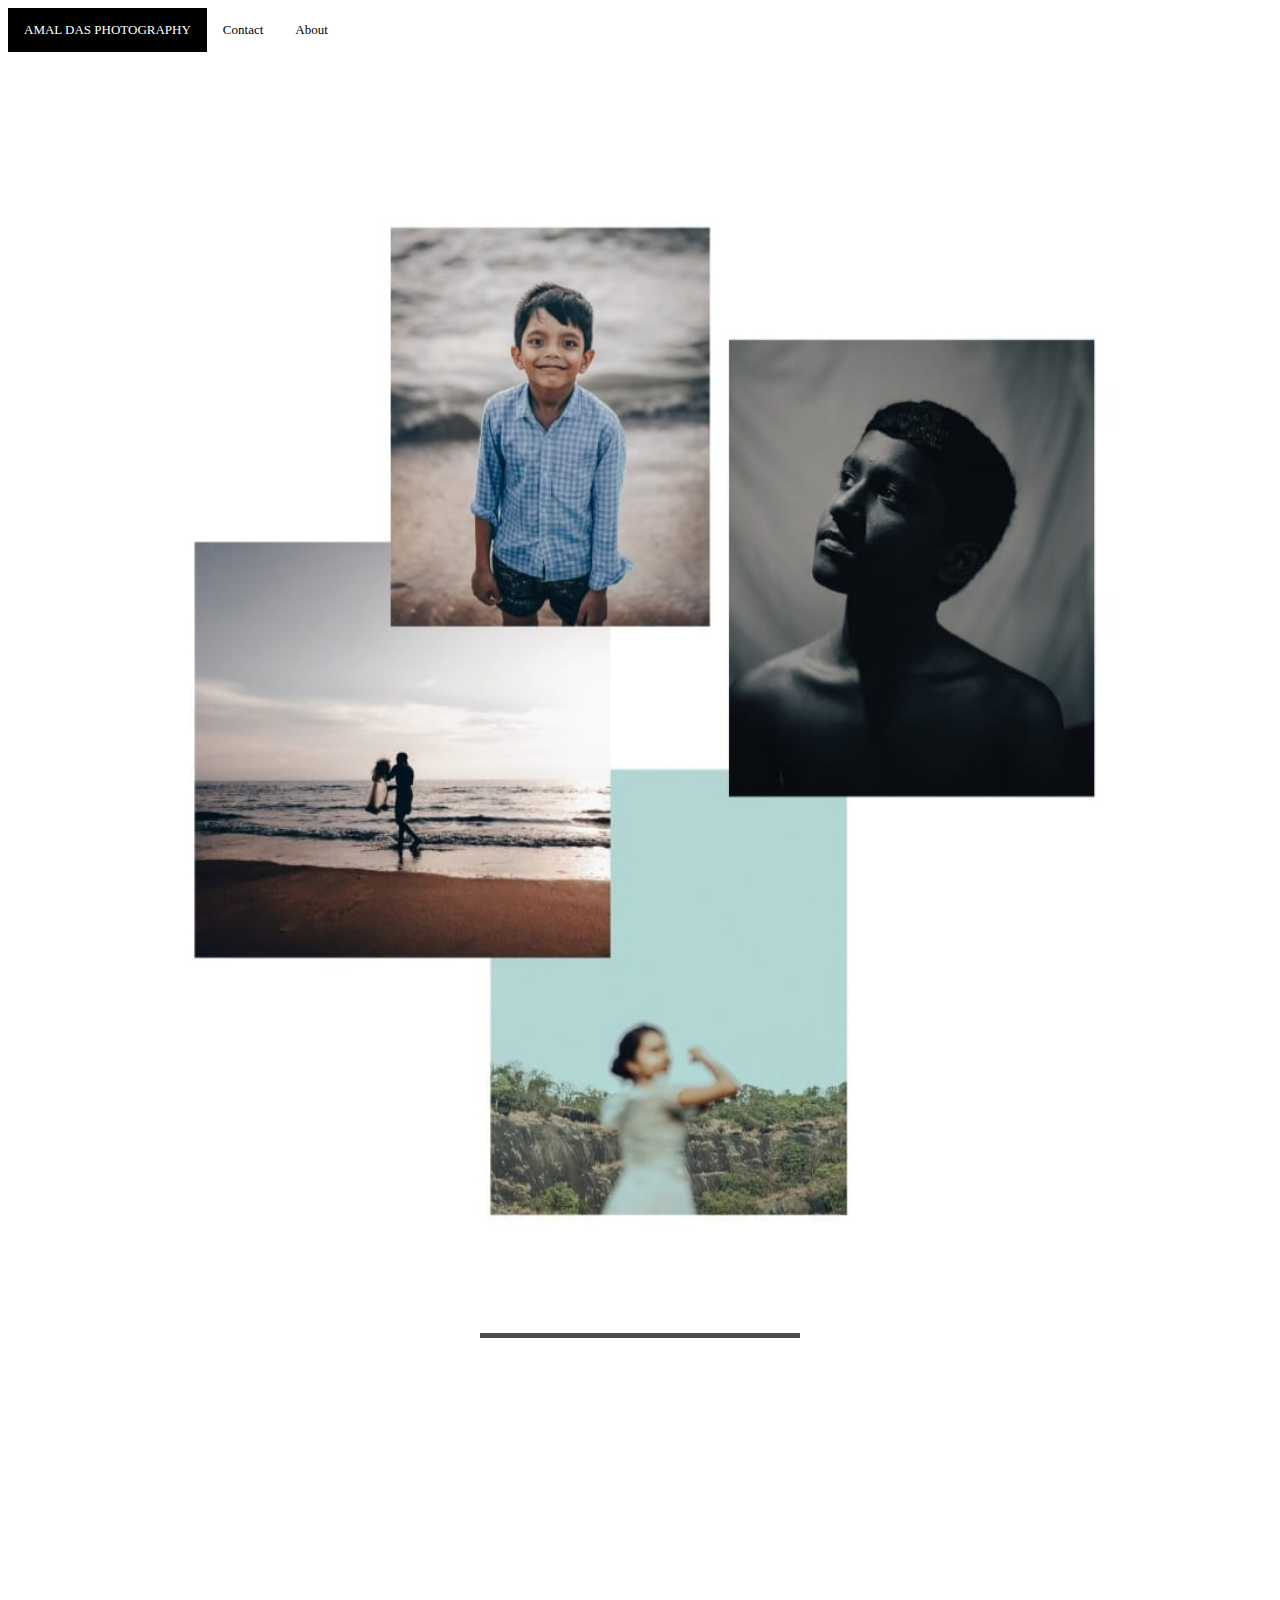
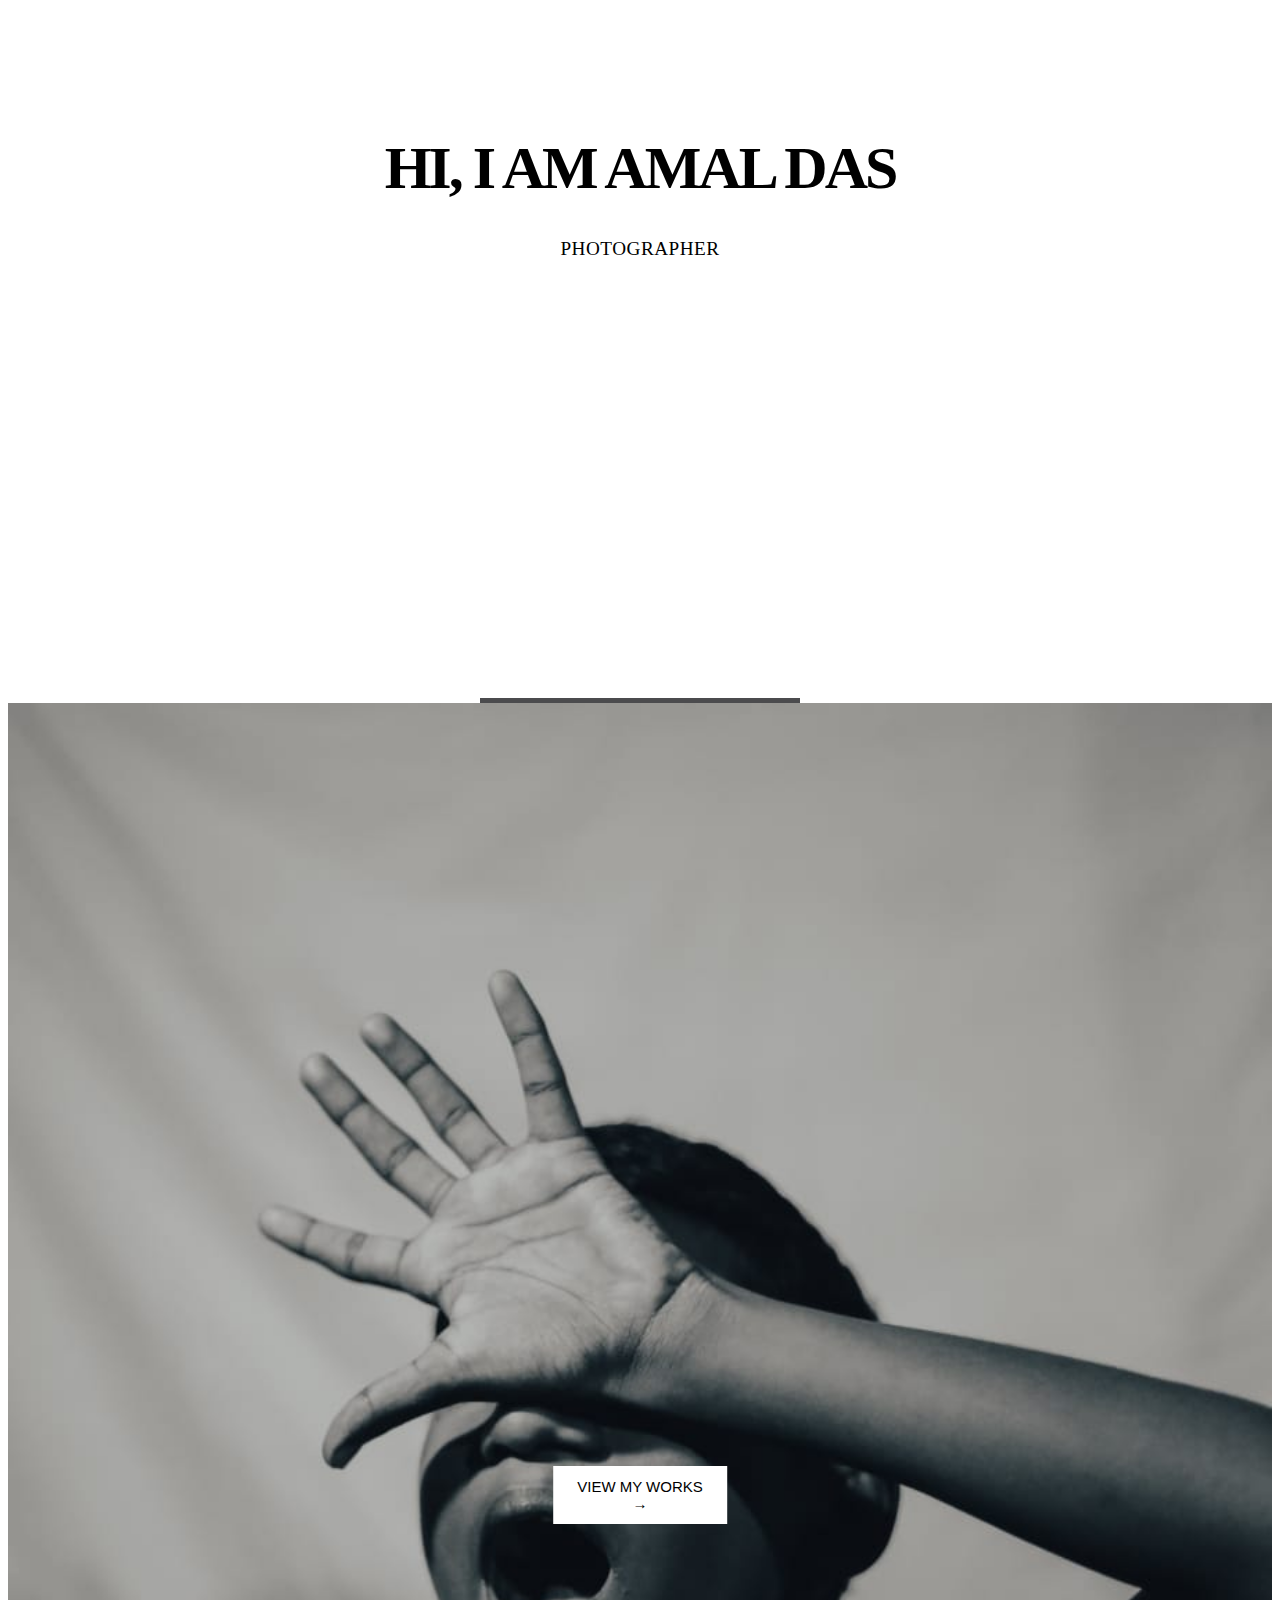
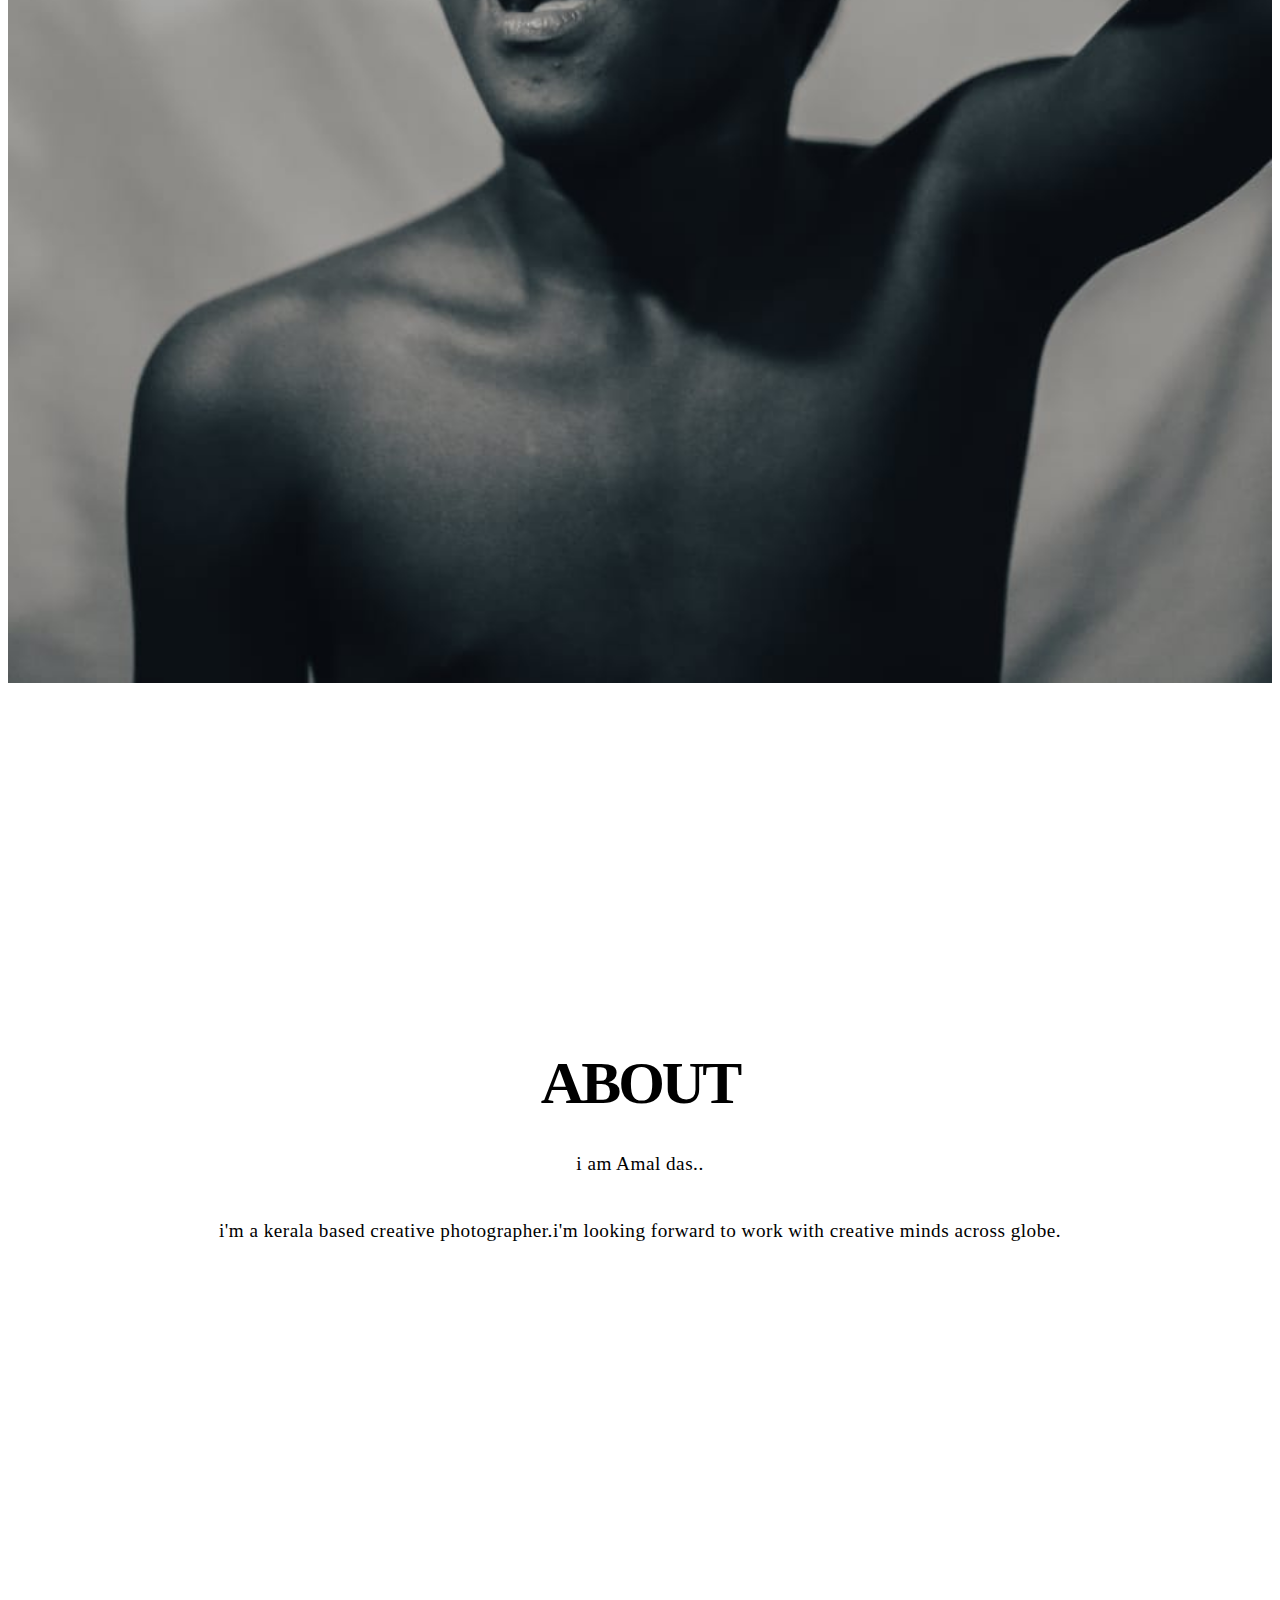
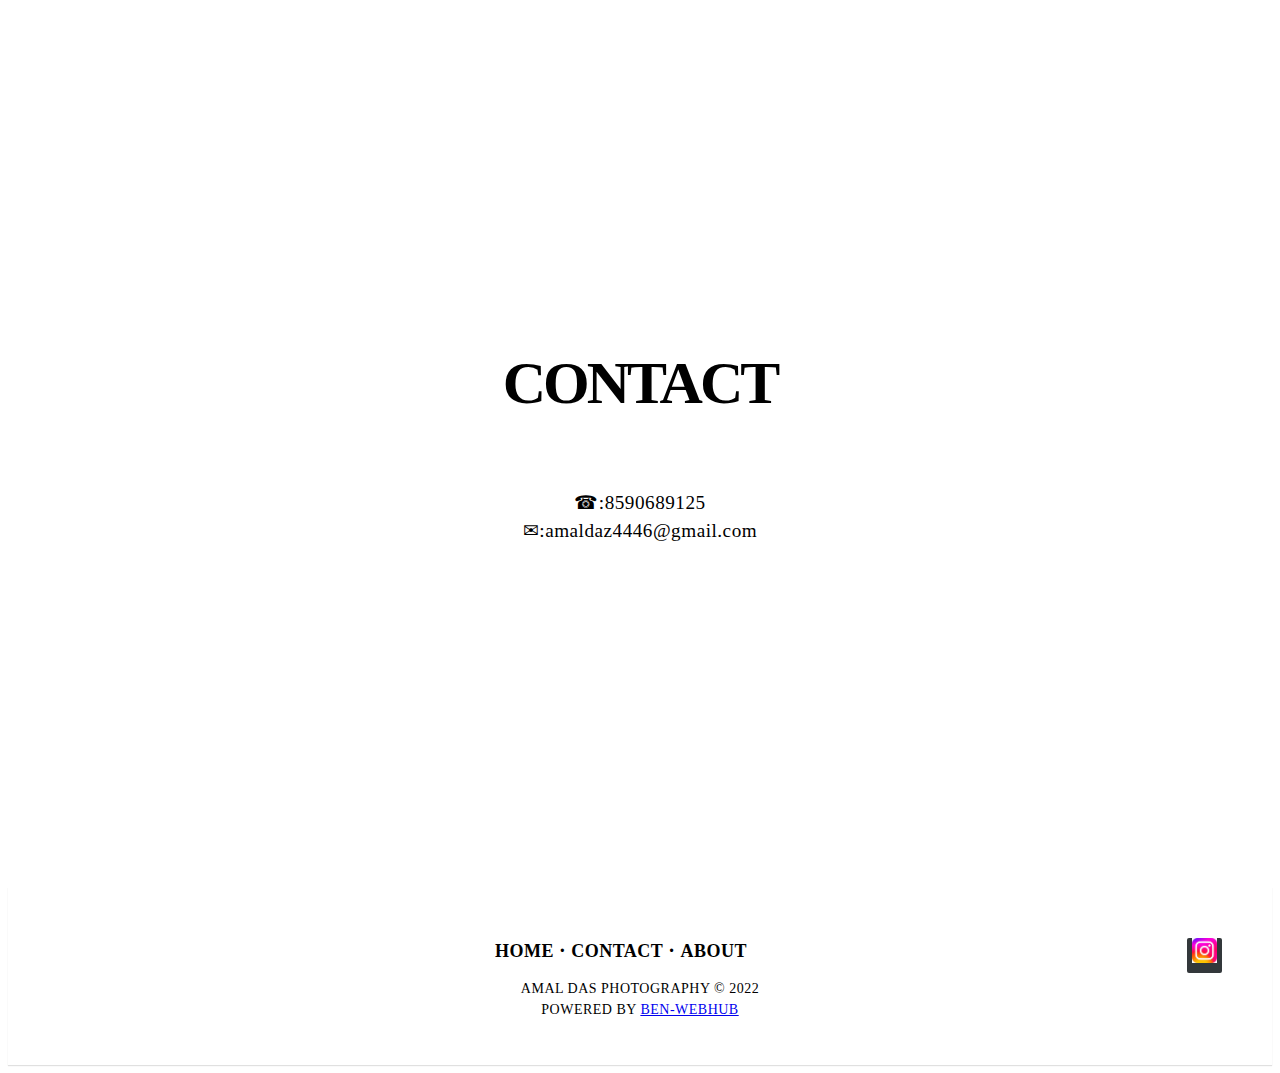
<file: index.html>
<!DOCTYPE html>
<html>
<head>
	<meta charset="utf-8">
	<meta name="viewport" content="width=device-width, initial-scale=1">
	<title>AMAL DAS-PHOTOGRAPHY</title>
	<link rel="stylesheet" href="styles.css">
</head>
<body>
<div class="topnav">
  <a class="active" href="index.html">AMAL DAS PHOTOGRAPHY</a>
  <a href="#section1">Contact</a>
  <a href="#section">About</a>
</div>
<img src="pic/img1.jpg" alt="Nature" class="responsive">
<div class="devicer"></div>
<!-- <button class="btn">VIEW MY WORKS</button> -->
<div class="container">
  <h1 contenteditable>HI, I AM AMAL DAS</h1>
  <p>PHOTOGRAPHER</p>
 
</div>
<div class="devicer"></div>
<div class="container1">
<img src="pic/img3.jpg" alt="Nature" class="responsive">
<a href="gallery.html">
 <button class="btn">VIEW MY WORKS<br>→</button>
</div>
</a>

<div class="container" id="section">
  <h1 contenteditable>ABOUT</h1>
  <p>i am Amal das..</p>
  <p>i'm a kerala based creative photographer.i'm looking forward to work with creative minds across globe.
 
</div>
<div class="container" id="section1">
  <h1 contenteditable>CONTACT</h1>
  <p></p>
  <p>☎:8590689125<br>
  	✉:amaldaz4446@gmail.com
 
</div>


		<footer class="footer-distributed">

			<div class="footer-right">

				<a href="https://instagram.com/thugjeevitham?igshid=YmMyMTA2M2Y="><img src="pic/download.jpg" width="70%" height="70%"></a>
				

			</div>

			<div class="footer-left">

				<p class="footer-links">
					<a class="link-1" href="index.html">HOME</a>

					<a href="#section1">CONTACT</a>

					

					<a href="#section">ABOUT</a>

					
				</p>

				<p>AMAL DAS PHOTOGRAPHY &copy; 2022</p>
				<P>POWERED BY <a href="https://instagram.com/max_elanjikkal_?igshid=YmMyMTA2M2Y=">BEN-WEBHUB</a>
			</div>

		</footer>


</body>
</html>
</file>
<file: styles.css>
.topnav {
  background-color: white;
  overflow: hidden;
}

/* Style the links inside the navigation bar */
.topnav a {
  float: left;
  color: black;
  text-align: center;
  padding: 14px 16px;
  text-decoration: none;
  font-size: 13px;
}

/* Change the color of links on hover */
.topnav a:hover {
  background-color: #ddd;
  color: black;
}

/* Add a color to the active/current link */
.topnav a.active {
  background-color: black;
  color: white;
}



.responsive {
  width: 100%;
  height: auto;
}






.devicer {
  width: 20em;
  display: block;
  height: 5px;
  background-color: #4b4b4d;
  margin: 60px auto 0;
}



.container {
  width: 100%;
  height: 100vh;
  background-color:white;
  display: flex;
  flex-direction: column;
  justify-content: center;
  align-items: center;
}

h1 {
  font-size: 60px;
  text-transform: uppercase;
  font-family: 'sans-serif;', serif;
  letter-spacing: -3px;
  transition: 700ms ease;
  font-variation-settings: "wght" 311;
  margin-bottom: 0.8rem;
  color: black;
  outline: none;
  text-align: center;
}

h1:hover {
  font-variation-settings: "wght" 582; 
  letter-spacing: 1px;
}

p {
  font-size: 1.2em;
  line-height: 150%;
  text-align: center;
  color:black;
  letter-spacing: .5px;
}




/* Container needed to position the button. Adjust the width as needed */
.container1 {
  position: relative;
  width: 100%;
}

/* Make the image responsive */
.container1 img {
  width: 100%;
  height: auto;
}

/* Style the button and place it in the middle of the container/image */
.container1 .btn {
  position: absolute;
  top: 50%;
  left: 50%;
  transform: translate(-50%, -50%);
  -ms-transform: translate(-50%, -50%);
  background-color:white;
  color: black;
  font-family: sans-serif;
  font-size: 15px;
  padding: 12px 24px;
  border: 10px;
  cursor: pointer;
  border-radius: 0px;
}

.container1 .btn:hover {
  background-color: blanchedalmond;
}




@import url(https://fonts.googleapis.com/css?family=Roboto:400,500,300,700);

* {
  font-family: Roboto;
}



.footer-distributed {
  background-color: white;
  box-shadow: 0 1px 1px 0 rgba(0, 0, 0, 0.12);
  box-sizing: border-box;
  width: 100%;
  text-align: left;
  font: normal 16px sans-serif;
  padding: 45px 50px;
}

.footer-distributed .footer-left p {
  color: black;
  font-size: 14px;
  margin: 0;
}
/* Footer links */

.footer-distributed p.footer-links {
  font-size: 18px;
  font-weight: bold;
  color:black;
  margin: 0 0 10px;
  padding: 0;
  transition: ease .25s;
}

.footer-distributed p.footer-links a {
  display: inline-block;
  line-height: 1.8;
  text-decoration: none;
  color: black;
  transition: ease .25s;
}

.footer-distributed .footer-links a:before {
  content: "·";
  font-size: 20px;
  left: 0;
  color: black;
  display: inline-block;
  padding-right: 5px;
}

.footer-distributed .footer-links .link-1:before {
  content: none;
}

.footer-distributed .footer-right {
  float: right;
  background-color: white;
  margin-top: 6px;
  max-width: 280px;
}

.footer-distributed .footer-right a {
  display: inline-block;
  width: 35px;
  height: 35px;
  background-color: #33383b;
  border-radius: 2px;
  font-size: 20px;
  color: black;
  text-align: center;
  line-height: 35px;
  margin-left: 3px;
  transition:all .25s;
}

.footer-distributed .footer-right a:hover{transform:scale(1.1); -webkit-transform:scale(1.1);}

.footer-distributed p.footer-links a:hover{text-decoration:underline;}

/* Media Queries */

@media (max-width: 600px) {
  .footer-distributed .footer-left, .footer-distributed .footer-right {
    text-align: center;
  }
  .footer-distributed .footer-right {
    float: none;
    margin: 0 auto 20px;
  }
  .footer-distributed .footer-left p.footer-links {
    line-height: 1.8;
  }
}
.a{
  text-decoration: none;
}
</file>
